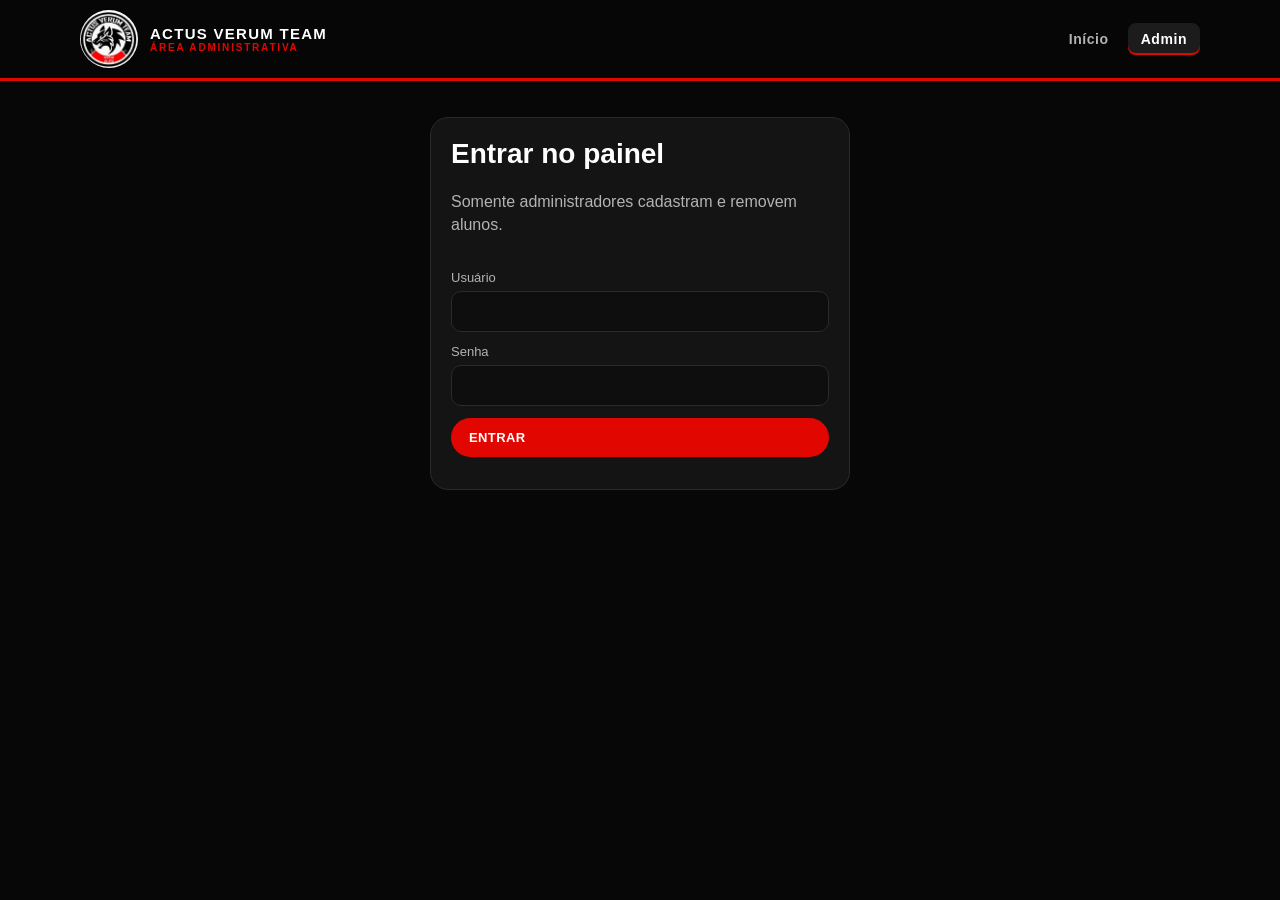
<file: login.html>
<!DOCTYPE html>
<html lang="pt-BR">
<head>
  <meta charset="UTF-8" />
  <meta name="viewport" content="width=device-width, initial-scale=1, viewport-fit=cover" />
  <title>Admin — Actus Verum Team</title>
  <link rel="icon" type="image/webp" href="/logo.webp" />
  <link rel="stylesheet" href="/styles.css" />
</head>
<body>
  <header class="topbar">
    <div class="wrap topbar-inner">
      <a class="brand" href="/">
        <img src="/logo.webp" alt="Actus Verum Team" />
        <span class="logo-type">Actus Verum Team<small>Área administrativa</small></span>
      </a>
      <nav>
        <a href="/">Início</a>
        <a class="active" href="/admin.html">Admin</a>
      </nav>
    </div>
  </header>

  <main class="wrap section login-wrap">
    <form class="card stack" id="login">
      <h2>Entrar no painel</h2>
      <p class="hint">Somente administradores cadastram e removem alunos.</p>
      <label>Usuário
        <input name="usuario" required autocomplete="username" />
      </label>
      <label>Senha
        <input name="senha" type="password" required autocomplete="current-password" />
      </label>
      <button class="btn" type="submit">Entrar</button>
      <div id="msg"></div>
    </form>
  </main>
  <script src="/app.js"></script>
  <script>LoginPage.init();</script>
  <script src="/mobile.js"></script>
</body>
</html>
</file>
<file: styles.css>
:root {
  --bg: #070707;
  --bg-2: #111111;
  --panel: #141414;
  --line: #2a2a2a;
  --red: #e10600;
  --red-dark: #9b0b08;
  --text: #ffffff;
  --muted: #b3b3b3;
  --ok: #3dba7a;
  font-family: "Segoe UI", "Trebuchet MS", sans-serif;
}

* { box-sizing: border-box; margin: 0; padding: 0; }
html, body { background: var(--bg); color: var(--text); min-height: 100%; }
a { color: inherit; text-decoration: none; }
img { max-width: 100%; display: block; }

.wrap { width: min(1120px, calc(100% - 32px)); margin: 0 auto; }

.topbar {
  position: sticky; top: 0; z-index: 20;
  background: rgba(7,7,7,.94);
  border-bottom: 3px solid var(--red);
  backdrop-filter: blur(10px);
}
.topbar-inner {
  display: flex; align-items: center; justify-content: space-between;
  padding: 10px 0; gap: 16px;
}
.brand { display: flex; align-items: center; gap: 12px; font-weight: 800; letter-spacing: .08em; text-transform: uppercase; }
.brand img {
  width: 58px; height: 58px; border-radius: 50%;
  background: #fff; object-fit: cover;
}
.logo-type { font-size: 15px; }
.logo-type small { display: block; font-weight: 600; letter-spacing: .18em; color: var(--red); font-size: 10px; }

nav { display: flex; gap: 6px; flex-wrap: wrap; }
nav a {
  padding: 8px 13px; border-radius: 999px; color: var(--muted);
  font-size: 14px; letter-spacing: .04em; font-weight: 600;
}
nav a.active, nav a:hover { color: #fff; background: #1c1c1c; }
nav a.active { box-shadow: inset 0 -2px 0 var(--red); border-radius: 8px; }

.hero {
  position: relative; overflow: hidden;
  padding: 56px 0 48px;
  background:
    radial-gradient(700px 260px at 85% 0%, rgba(225,6,0,.22), transparent 60%),
    linear-gradient(180deg, #0c0c0c 0%, var(--bg) 100%);
  border-bottom: 1px solid var(--line);
}
.hero-montage {
  min-height: 82vh;
  display: flex;
  align-items: center;
  padding: 72px 0 80px;
  border-bottom: 3px solid var(--red);
  background:
    linear-gradient(90deg, rgba(0,0,0,.52) 0%, rgba(0,0,0,.22) 48%, rgba(0,0,0,.12) 100%),
    url("/fotos/equipe.jpg") center 42% / cover no-repeat #070707;
}
.hero-front { position: relative; z-index: 2; }
.hero-front .lead { color: #e8e8e8; text-shadow: 0 1px 12px rgba(0,0,0,.6); }
.hero-front h1 { text-shadow: 0 8px 30px rgba(0,0,0,.55); }
.btn.ghost { background: rgba(0,0,0,.35); border-color: rgba(255,255,255,.35); }
.card-photo {
  width: 100%; height: 140px; object-fit: cover; border-radius: 12px; margin-bottom: 14px;
}
.hero-grid {
  display: grid;
  grid-template-columns: 180px 1fr;
  gap: 36px;
  align-items: center;
}
.hero-logo {
  width: 180px; height: 180px; border-radius: 50%;
  background: #fff;
  box-shadow: 0 0 0 6px #000, 0 0 0 9px var(--red);
}
.kicker { color: var(--red); letter-spacing: .28em; font-size: 12px; text-transform: uppercase; font-weight: 700; }
h1 { font-size: clamp(36px, 6vw, 68px); line-height: .92; margin: 10px 0 16px; letter-spacing: .04em; }
.lead { max-width: 560px; color: var(--muted); font-size: 18px; line-height: 1.5; }
.actions { display: flex; gap: 12px; margin-top: 28px; flex-wrap: wrap; }

.btn {
  display: inline-flex; align-items: center; gap: 8px;
  background: var(--red); color: #fff; font-weight: 800;
  border: 0; border-radius: 999px; padding: 12px 18px; cursor: pointer;
  letter-spacing: .03em; text-transform: uppercase; font-size: 13px;
}
.btn.ghost { background: rgba(0,0,0,.35); color: var(--text); border: 1px solid rgba(255,255,255,.35); }
.btn.danger { background: #4a1515; color: #ffd4d4; }
.btn:disabled { opacity: .55; cursor: wait; }

.grid { display: grid; gap: 16px; }
.cards { grid-template-columns: repeat(auto-fit, minmax(240px, 1fr)); margin: 36px 0 64px; }
.card {
  background: var(--panel); border: 1px solid var(--line); border-radius: 18px; padding: 20px;
}
.card h3 { margin-bottom: 8px; }
.card p { color: var(--muted); line-height: 1.45; }
.card-link { color: inherit; display: block; transition: transform .15s ease, border-color .15s ease; }
.card-link:hover { transform: translateY(-3px); border-color: var(--red); }
.card-thumb {
  height: 92px; border-radius: 12px; margin-bottom: 14px;
  display: grid; place-items: center; font-weight: 800; letter-spacing: .16em;
  text-transform: uppercase; font-size: 13px;
}
.photos-thumb { background: linear-gradient(135deg, #2a2a2a, #111), #111; border: 1px solid #333; }
.shop-thumb { background: linear-gradient(135deg, #e10600, #6b0b08); }
.rank-thumb { background: #111; border: 1px solid #333; }
.price { color: var(--red); font-weight: 800; font-size: 20px; margin: 10px 0 14px; }
.login-wrap { max-width: 420px; }
.photo-grid {
  display: grid; grid-template-columns: repeat(auto-fit, minmax(220px, 1fr)); gap: 14px;
}
.photo {
  margin: 0; background: var(--panel); border: 1px solid var(--line);
  border-radius: 16px; overflow: hidden;
}
.photo img { width: 100%; height: 280px; object-fit: cover; background: #111; }
.photo figcaption { padding: 10px 12px; color: var(--muted); font-size: 13px; }
.photo.placeholder {
  min-height: 220px; display: flex; flex-direction: column; justify-content: space-between;
  background: repeating-linear-gradient(45deg, #141414, #141414 12px, #191919 12px, #191919 24px);
}
.photo.placeholder span {
  display: grid; place-items: center; flex: 1; font-weight: 800; letter-spacing: .14em; text-transform: uppercase;
  color: #888;
}

.section { padding: 36px 0 72px; }
.section h2 { font-size: 28px; margin-bottom: 8px; }
.hint { color: var(--muted); margin-bottom: 22px; }

form.stack { display: grid; gap: 12px; }
label { font-size: 13px; color: var(--muted); display: grid; gap: 6px; }
input, select {
  background: #0e0e0e; color: var(--text); border: 1px solid var(--line);
  border-radius: 10px; padding: 11px 12px; font-size: 15px;
}
.row2 { display: grid; grid-template-columns: 1fr 1fr; gap: 12px; }
@media (max-width: 720px) {
  .hero-grid { grid-template-columns: 1fr; }
  .hero-logo { width: 110px; height: 110px; }
  .row2 { grid-template-columns: 1fr; }
  .hero-montage { min-height: auto; background-position: center 30%; }
}

.list { display: grid; gap: 10px; }
.aluno {
  display: flex; justify-content: space-between; gap: 12px; align-items: center;
  background: var(--panel); border: 1px solid var(--line); border-radius: 14px; padding: 14px 16px;
}
.aluno b { display: block; }
.meta { color: var(--muted); font-size: 13px; margin-top: 3px; }

.rank-block { margin-bottom: 18px; }
.rank-head { display: flex; justify-content: space-between; align-items: center; gap: 12px; margin-bottom: 12px; }
.badge {
  background: #2a0a0a; color: #ffd0cc; border: 1px solid #6b1510;
  border-radius: 999px; padding: 4px 10px; font-size: 12px;
}
.pos {
  width: 54px; height: 54px; border-radius: 14px;
  display: grid; place-items: center; font-weight: 800; background: #2a0a0a; color: #fff;
  border: 1px solid var(--red); flex: none;
}
.entry {
  display: grid; grid-template-columns: 54px 1fr; gap: 14px; align-items: start;
  padding: 14px 0; border-top: 1px solid var(--line);
}
.cat { font-size: 13px; color: var(--muted); margin-top: 4px; }
.compare { margin-top: 10px; background: #0e0e0e; border-radius: 12px; padding: 10px 12px; }
.compare li { list-style: none; padding: 6px 0; border-bottom: 1px solid #222; font-size: 14px; }
.compare li:last-child { border-bottom: 0; }
.win { color: var(--ok); }
.lose { color: #e07a7a; }
.empty { color: var(--muted); padding: 28px; text-align: center; border: 1px dashed var(--line); border-radius: 16px; }
.toast { color: #ffb4b4; font-size: 14px; }
.okmsg { color: var(--ok); font-size: 14px; }
footer { border-top: 1px solid var(--line); padding: 24px 0 40px; color: var(--muted); font-size: 13px; }
.footer-brand { display: flex; align-items: center; gap: 10px; }
.footer-brand img { width: 36px; height: 36px; border-radius: 50%; background: #fff; }
.schedule-card { text-align: center; }
.schedule-card .when {
  font-size: 40px; font-weight: 800; color: var(--red); letter-spacing: .04em; margin-bottom: 8px;
}

.rank-wrap h3 { margin-bottom: 6px; }
.top-list { list-style: none; display: grid; gap: 8px; }
.top-list li {
  display: grid; grid-template-columns: 48px 1fr auto; gap: 10px; align-items: center;
  background: #0e0e0e; border: 1px solid var(--line); border-radius: 12px; padding: 10px 12px;
}
.top-pos { font-weight: 800; color: var(--red); }
.top-name em { color: var(--muted); font-style: normal; }
.top-pts { font-weight: 800; }
.athlete-card .belt {
  height: 10px; border-radius: 999px; margin-bottom: 12px; border: 1px solid #333;
}
.belt-branca { background: #f4f4f4; }
.belt-cinza { background: #8a8a8a; }
.belt-amarela { background: #e6c200; }
.belt-laranja { background: #e07a00; }
.belt-verde { background: #2e8b3a; }
.belt-azul { background: #1d4ed8; }
.belt-roxa { background: #6d28d9; }
.belt-marrom { background: #6b3a1f; }
.belt-preta { background: #111; }
.belt-graduado { background: linear-gradient(90deg, #111 60%, var(--red) 60%); }

.row-actions { display: flex; gap: 8px; flex-wrap: wrap; justify-content: flex-end; }

.submenu {
  display: flex; gap: 8px; flex-wrap: wrap;
  margin: 0 0 22px; padding: 8px; background: #101010;
  border: 1px solid var(--line); border-radius: 14px;
}
.submenu a {
  padding: 8px 14px; border-radius: 999px; color: var(--muted); font-weight: 700; font-size: 13px;
}
.submenu a.active, .submenu a:hover { background: #1c1c1c; color: #fff; }
.submenu a.active { box-shadow: inset 0 -2px 0 var(--red); }
.sort-bar { display: flex; gap: 8px; flex-wrap: wrap; align-items: center; margin: 8px 0 16px; }
.sort-btn.active { border-color: var(--red); color: #fff; }
.table-wrap { overflow-x: auto; border: 1px solid var(--line); border-radius: 16px; }
.data-table { width: 100%; border-collapse: collapse; background: var(--panel); }
.data-table th, .data-table td { text-align: left; padding: 12px 14px; border-bottom: 1px solid var(--line); font-size: 14px; }
.data-table th { color: var(--muted); font-size: 12px; letter-spacing: .06em; text-transform: uppercase; }
.data-table tr:last-child td { border-bottom: 0; }
.empty-cell { color: var(--muted); text-align: center; padding: 28px !important; }
.belt.mini { display: inline-block; width: 28px; height: 8px; vertical-align: middle; margin-right: 6px; }

.home.has-ads { padding-left: 196px; padding-right: 0; }
.home .ads-rail {
  position: fixed; left: 12px; right: auto; top: 92px; bottom: auto;
  width: 168px; padding: 0; display: flex; flex-direction: column; gap: 12px;
  background: transparent; border: 0; z-index: 30;
}
.ad-slot {
  width: 168px; height: 168px;
  display: grid; place-items: center;
  background: #141414; border: 1px solid #2a2a2a; border-radius: 12px; overflow: hidden;
}
.ad-slot img { width: 168px; height: 168px; object-fit: cover; }
.ad-empty {
  border: 1px dashed #5a1a1a; color: #fff;
  text-transform: uppercase; letter-spacing: .12em; font-weight: 800; font-size: 13px;
  text-align: center; padding: 12px;
  background: repeating-linear-gradient(45deg, #141414, #141414 8px, #191919 8px, #191919 16px);
}
.ad-empty:hover { border-color: var(--red); color: var(--red); }
@media (max-width: 900px) {
  .home.has-ads { padding-right: 0; padding-left: 0; }
  .home .ads-rail {
    position: static; width: min(1120px, calc(100% - 32px)); margin: 16px auto;
    flex-direction: row; justify-content: center; flex-wrap: wrap;
  }
}

.rank-cols {
  display: grid; grid-template-columns: 1fr 1fr; gap: 18px; align-items: start;
}
.belt-board {
  display: grid; grid-template-columns: repeat(9, minmax(110px, 1fr)); gap: 10px;
}
.belt-col {
  background: var(--panel); border: 1px solid var(--line); border-radius: 14px; padding: 10px;
  min-height: 160px;
}
.belt-col-head { margin-bottom: 10px; }
.belt-col-head h3 { font-size: 13px; letter-spacing: .06em; text-transform: uppercase; }
.belt-col .athlete-card { background: #0e0e0e; border-radius: 10px; padding: 8px; margin-bottom: 8px; }
.belt-col .athlete-card h3 { font-size: 13px; font-weight: 700; }
@media (max-width: 1100px) {
  .rank-cols { grid-template-columns: 1fr; }
  .belt-board { grid-template-columns: repeat(3, 1fr); }
}


html { -webkit-text-size-adjust: 100%; overflow-x: hidden; }
body { overflow-x: hidden; }
.nav-toggle { display: none; }
.app-tabbar { display: none; }
h1 { overflow-wrap: anywhere; }

@media (max-width: 980px) {
  :root { --tabbar: calc(64px + env(safe-area-inset-bottom)); }
  body.app-mobile { padding-bottom: var(--tabbar); }
  .wrap { width: calc(100% - 16px); }
  .topbar { z-index: 50; }
  .topbar-inner { gap: 8px; padding: 6px 0; }
  .brand img { width: 36px; height: 36px; }
  .logo-type { font-size: 12px; }
  .logo-type small { font-size: 8px; letter-spacing: .1em; }
  .topbar-inner > nav { display: none; }
  .topbar-inner.nav-open > nav {
    display: flex; flex-direction: column; width: 100%; gap: 4px; padding: 8px 0;
  }
  .topbar-inner > nav a { padding: 12px 14px; font-size: 16px; border-radius: 10px; }
  .nav-toggle {
    display: inline-flex; margin-left: auto; width: 42px; height: 42px;
    align-items: center; justify-content: center; border-radius: 10px;
    background: #1c1c1c; color: #fff; border: 1px solid var(--line); font-size: 20px;
  }

  .home.has-ads { padding: 0; }
  .home .ads-rail {
    position: static; width: calc(100% - 16px); margin: 10px auto 0;
    display: grid; grid-template-columns: 1fr 1fr 1fr; gap: 8px;
  }
  .ad-slot, .ad-slot img { width: 100%; height: auto; aspect-ratio: 1; }
  .ad-slot { height: auto; }
  .ad-empty { font-size: 10px; padding: 8px; letter-spacing: .04em; }

  .hero-montage {
    min-height: 38vh; padding: 18px 0 16px;
    background-position: center 28%;
  }
  .hero-grid { grid-template-columns: 72px 1fr; gap: 12px; align-items: center; }
  .hero-logo { width: 72px; height: 72px; box-shadow: 0 0 0 3px #000, 0 0 0 5px var(--red); }
  h1 { font-size: 22px; letter-spacing: .04em; margin: 4px 0 0; line-height: 1.15; }
  .kicker { font-size: 10px; }

  .cards { margin: 12px 0 20px; grid-template-columns: 1fr; gap: 10px; }
  .card { padding: 14px; border-radius: 16px; }
  .card-photo { height: 140px; margin-bottom: 10px; }
  .section { padding: 16px 0 24px; }
  .section h2 { font-size: 20px; }
  .hint { font-size: 14px; margin-bottom: 14px; }
  .rank-head { flex-direction: column; align-items: stretch; gap: 10px; }
  .rank-cols, .belt-board, .photo-grid { grid-template-columns: 1fr; }
  .belt-col { min-height: 0; }
  .aluno { flex-direction: column; align-items: stretch; }
  .row-actions .btn { flex: 1; justify-content: center; }
  .grid[style*="grid-template-columns"] { grid-template-columns: 1fr !important; }
  .photo img { height: 200px; }
  .top-list li { grid-template-columns: 32px 1fr; }
  .top-pts { grid-column: 2; }
  .btn { min-height: 44px; width: 100%; justify-content: center; }
  .rank-head .btn { width: auto; }
  input, select { font-size: 16px; min-height: 44px; }
  .data-table { min-width: 520px; }
  footer { padding: 12px 0 16px; font-size: 12px; }

  .app-tabbar {
    display: grid; grid-template-columns: repeat(5, 1fr);
    position: fixed; left: 0; right: 0; bottom: 0; z-index: 60;
    background: rgba(10,10,10,.96);
    border-top: 1px solid #2a2a2a;
    padding: 6px 4px calc(8px + env(safe-area-inset-bottom));
    backdrop-filter: blur(12px);
  }
  .app-tabbar a {
    display: flex; flex-direction: column; align-items: center; justify-content: center;
    gap: 2px; color: #8a8a8a; font-size: 10px; font-weight: 700; letter-spacing: .02em;
    padding: 4px 0;
  }
  .app-tabbar a span { font-size: 18px; line-height: 1; }
  .app-tabbar a.on { color: #fff; }
  .app-tabbar a.on span { color: var(--red); }
}

@media (min-width: 981px) {
  .app-tabbar { display: none !important; }
}
</file>
